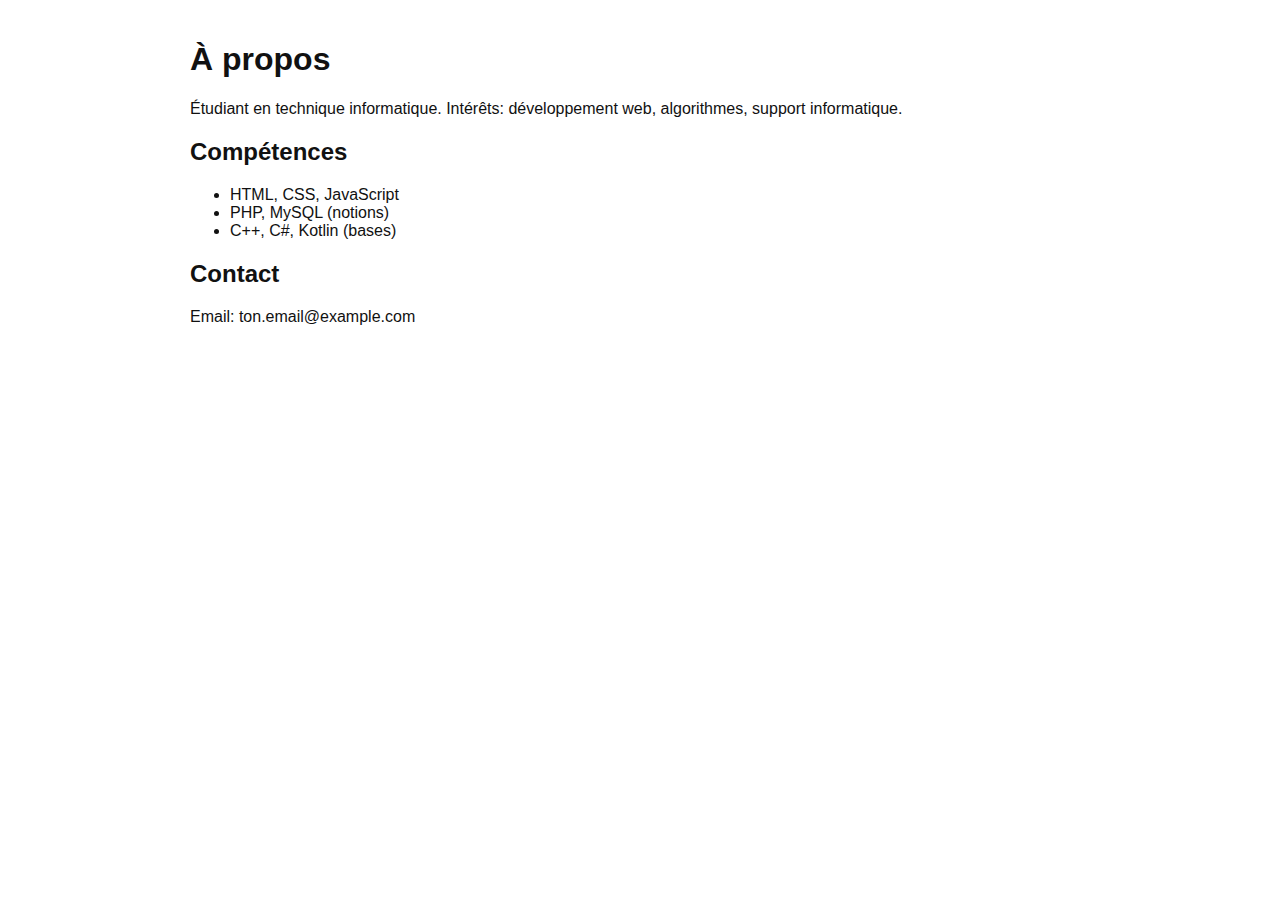
<file: about.html>
<!doctype html>
<html lang="fr">
<head>
  <meta charset="utf-8" />
  <meta name="viewport" content="width=device-width,initial-scale=1" />
  <title>À propos — Charles</title>
  <link rel="stylesheet" href="css/style.css">
</head>
<body>
  <main>
    <h1>À propos</h1>
    <p>Étudiant en technique informatique. Intérêts: développement web, algorithmes, support informatique.</p>

    <h2>Compétences</h2>
    <ul>
      <li>HTML, CSS, JavaScript</li>
      <li>PHP, MySQL (notions)</li>
      <li>C++, C#, Kotlin (bases)</li>
    </ul>

    <h2>Contact</h2>
    <p>Email: ton.email@example.com</p>
  </main>
</body>
</html>
</file>
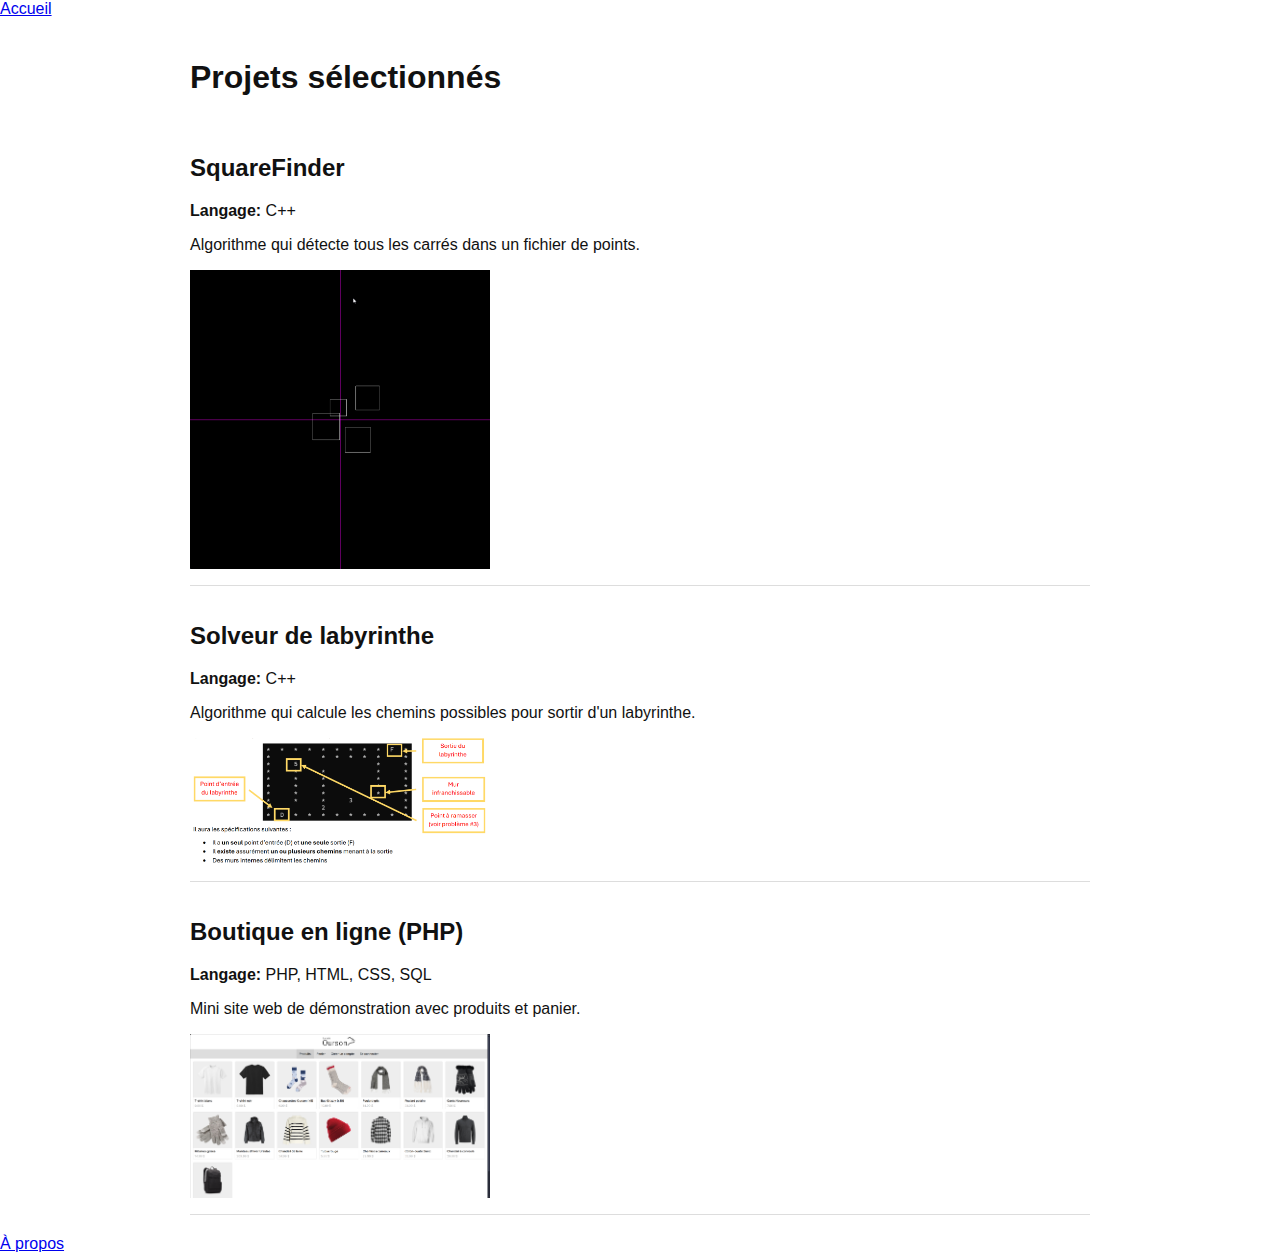
<file: projects.html>
<!doctype html>
<html lang="fr">
<head>
  <meta charset="utf-8" />
  <meta name="viewport" content="width=device-width,initial-scale=1" />
  <title>Projets — Charles</title>
  <link rel="stylesheet" href="css/style.css">
</head>
<body>
  <header>
    <a href="index.html">Accueil</a>
  </header>

  <main>
    <h1>Projets sélectionnés</h1>

    <article class="project">
      <h2>SquareFinder</h2>
      <p><strong>Langage:</strong> C++</p>
      <p>Algorithme qui détecte tous les carrés dans un fichier de points.</p>
      <img src="assets/img/squarefinder.png" alt="SquareFinder">
    </article>

    <article class="project">
      <h2>Solveur de labyrinthe</h2>
      <p><strong>Langage:</strong> C++</p>
      <p>Algorithme qui calcule les chemins possibles pour sortir d'un labyrinthe.</p>
      <img src="assets/img/labyrinth.png" alt="Labyrinthe">
    </article>

    <article class="project">
      <h2>Boutique en ligne (PHP)</h2>
      <p><strong>Langage:</strong> PHP, HTML, CSS, SQL</p>
      <p>Mini site web de démonstration avec produits et panier.</p>
      <img src="assets/img/phpshop.png" alt="Boutique PHP">
    </article>

  </main>

  <footer>
    <a href="about.html">À propos</a>
  </footer>
</body>
</html>
</file>
<file: css/style.css>
:root{font-family:Arial,Helvetica,sans-serif;color:#111}
body{margin:0;padding:0;background:#fff}
.hero{padding:40px;text-align:center;background:#f6f6f6}
.btn{display:inline-block;padding:10px 14px;background:#222;color:#fff;text-decoration:none}
main{padding:20px;max-width:900px;margin:0 auto}
.project{border-bottom:1px solid #ddd;padding:16px 0}
.project img{max-width:300px;display:block;margin-top:8px}
</file>
